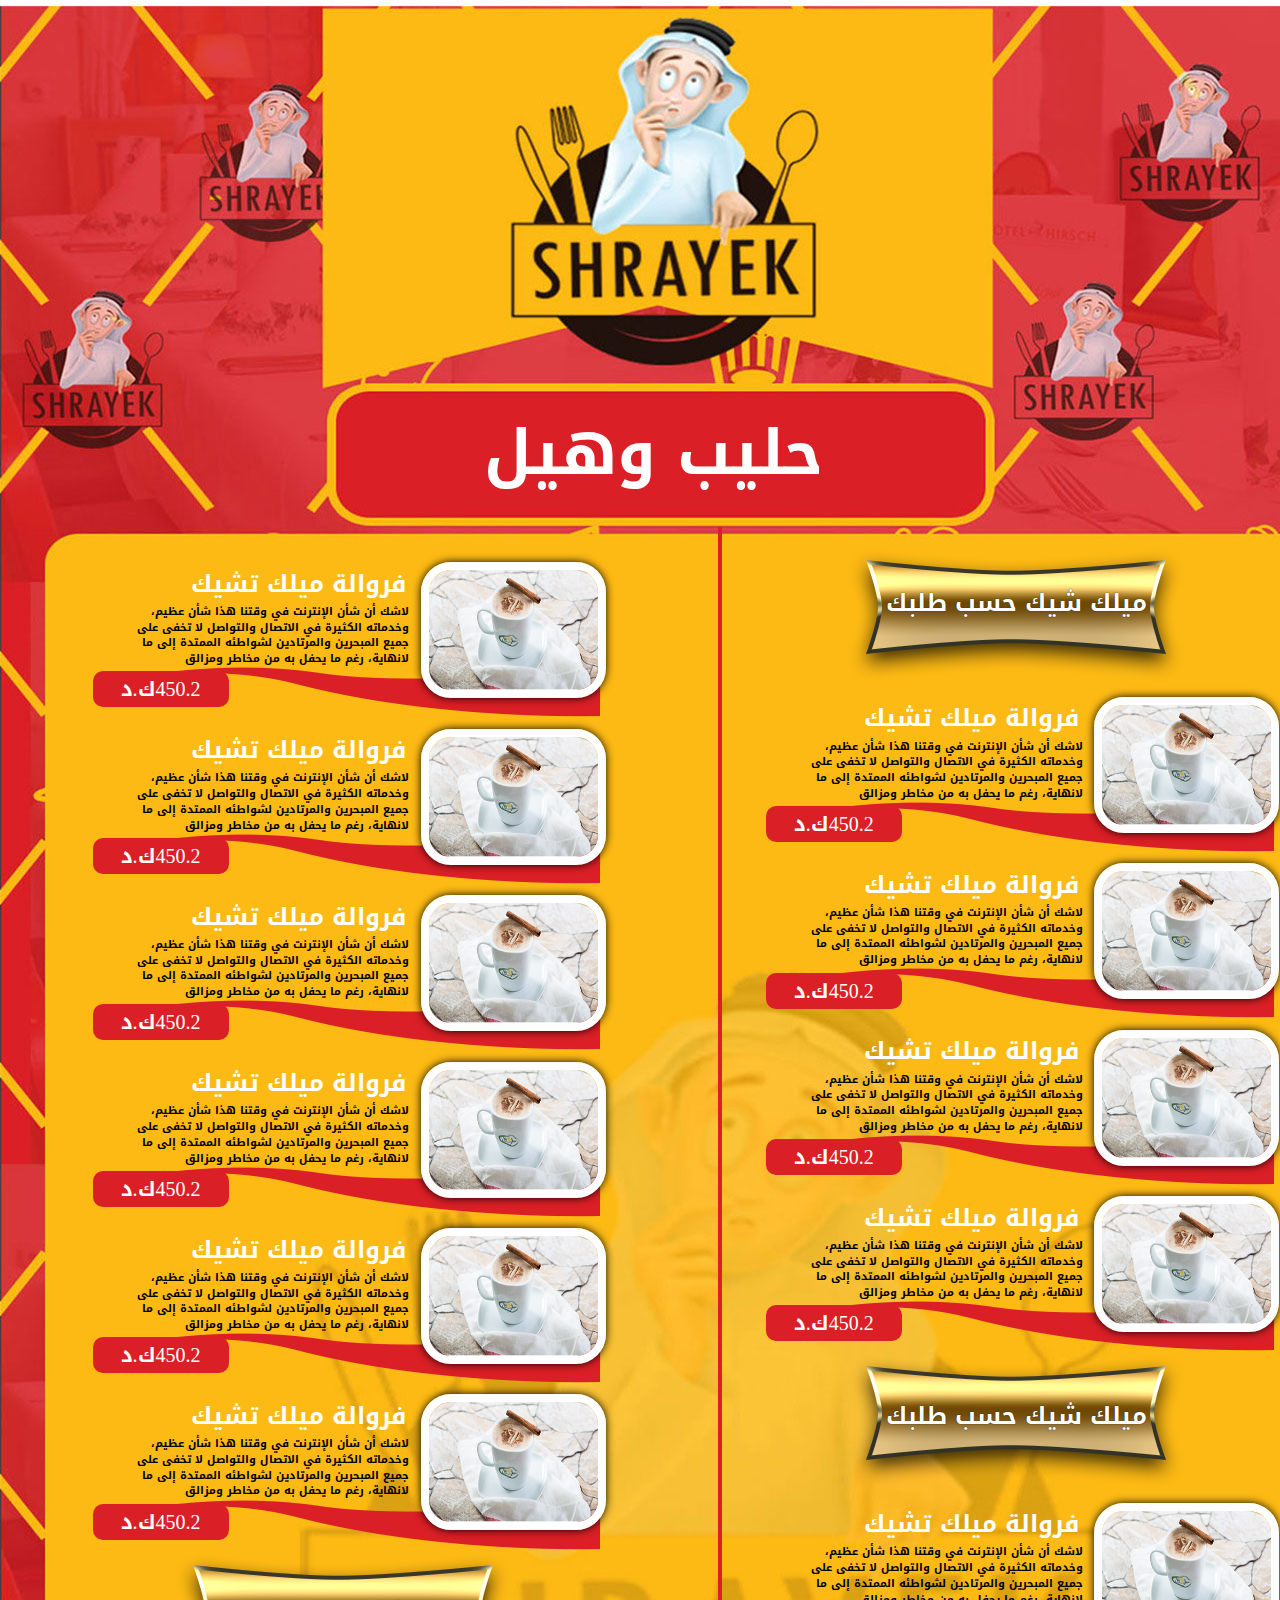
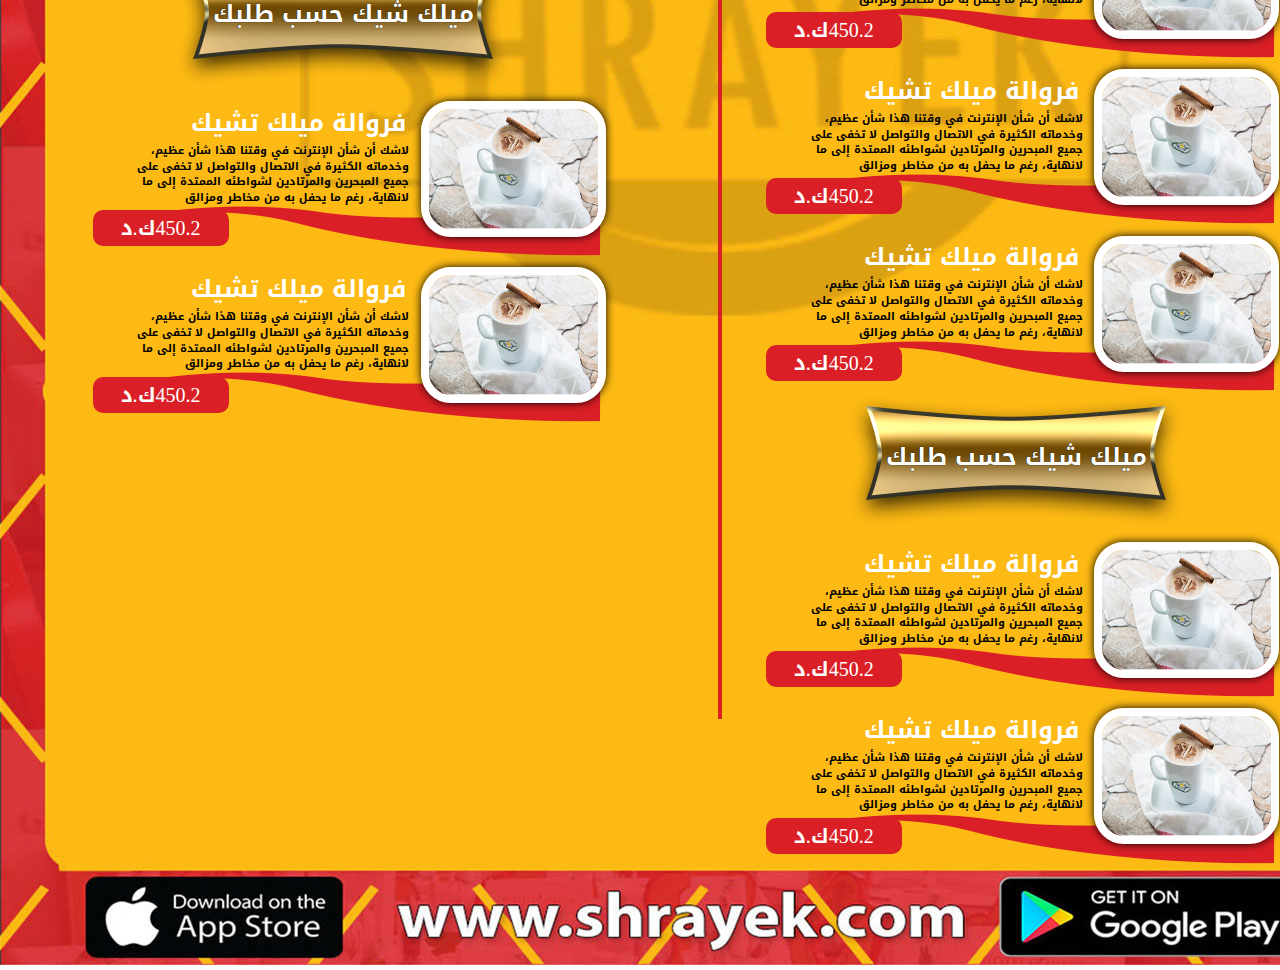
<file: index.html>
<!DOCTYPE html>
<html>
<head>
	<title>shrayek</title>
  <meta charset="utf-8">
  <meta http-equiv="X-UA-Compatible" content="IE=edge">
    <meta name="viewport" content="width=device-width, initial-scale=1">
    <!-- fontawesome css file -->
    <link href="content/assets/font-awesome-4.6.3/css/font-awesome.min.css" rel="stylesheet">
    <!-- bootstrap css files -->
    <link href="content/assets/bootstrap-3.3.7-dist/css/bootstrap.min.css" rel="stylesheet">
    <link href="content/assets/bootstrap-3.3.7-dist/css/bootstrap-rtl.min.css" rel="stylesheet">
    <!-- custom perla css file -->
    <link rel="stylesheet" type="text/css" href="content/css/syle.css">
</head>
<body>
<hr style="    border-top: 4px #da1f26 solid;
    width: 140%;
    position: absolute;
    margin-top: 111%;
    transform: rotate(90deg);
    right: -20%;">
<div class="container container-main">
  <div class="row" style="height:2570px;padding-right: 82px;padding-top: 60px;">
    <div class="col-xs-12">
      <h3 class="title" style="position: absolute;margin-top: 31.5%;margin-right: 38.5%;color: #fff;font-size: 62px;font-weight: bold;">حليب وهيل</h3>
    </div>
    <div class="col-xs-12">
      <div class="row" style="margin-top:44%;">
        <div class="col-xs-6" style="    margin-right: -56px;">
        <img src="content/images/1.png" class="img-responsive" style="margin-top: -1%;
    z-index: 999;
    margin-right: 24%;">
            <h3 style="position: absolute;color: #fff;    top: 1%;
    right: 30.5%; width: 50%;text-align: center;text-shadow: 0 0 1px #000;">ميلك شيك حسب طلبك</h3>
          <div class="row">
            <div class="col-xs-12">
              <img src="content/images/2.png" class="img-responsive" style="border-radius: 30px;width: 185px;height: 136px;border: 8px #fff solid;box-shadow: 0 0 8px #000;margin-right: 7%;margin-top: 2%;z-index: 9999;position: absolute;">
              <img src="content/images/4.png" class="img-responsive" style="margin-top: 18%;margin-right: 8%;">
              <h3 style="    color: #fff;position: absolute;top: 0%;margin-right: 42%;">فروالة ميلك تشيك </h3>
              <p style="color: #000;position: absolute;top: 32%;right: 44%;font-size: 11px;    width: 50%;">لاشك أن شأن الإنترنت في وقتنا هذا شأن عظيم، وخدماته الكثيرة في الاتصال والتواصل لا تخفى على جميع المبحرين والمرتادين لشواطئه الممتدة إلى ما لانهاية، رغم ما يحفل به من مخاطر ومزالق</p>
              <p style="color: #fff;background: #da1f26;/* padding: 5px; */margin-right: 73%;width: 136px;border-radius: 10px; font-size: 20px;margin-top: -8%;position: absolute;text-align: center;height: 36px;line-height: 36px;">
                450.2ك.د
              </p>
            </div>
          </div>
          <div class="row">
            <div class="col-xs-12">
              <img src="content/images/2.png" class="img-responsive" style="border-radius: 30px;width: 185px;height: 136px;border: 8px #fff solid;box-shadow: 0 0 8px #000;margin-right: 7%;margin-top: 2%;z-index: 9999;position: absolute;">
              <img src="content/images/4.png" class="img-responsive" style="margin-top: 18%;margin-right: 8%;">
              <h3 style="    color: #fff;position: absolute;top: 0%;margin-right: 42%;">فروالة ميلك تشيك </h3>
              <p style="color: #000;position: absolute;top: 32%;right: 44%;font-size: 11px;    width: 50%;">لاشك أن شأن الإنترنت في وقتنا هذا شأن عظيم، وخدماته الكثيرة في الاتصال والتواصل لا تخفى على جميع المبحرين والمرتادين لشواطئه الممتدة إلى ما لانهاية، رغم ما يحفل به من مخاطر ومزالق</p>
              <p style="color: #fff;background: #da1f26;/* padding: 5px; */margin-right: 73%;width: 136px;border-radius: 10px; font-size: 20px;margin-top: -8%;position: absolute;text-align: center;height: 36px;line-height: 36px;">
                450.2ك.د
              </p>
            </div>
          </div>
          <div class="row">
            <div class="col-xs-12">
              <img src="content/images/2.png" class="img-responsive" style="border-radius: 30px;width: 185px;height: 136px;border: 8px #fff solid;box-shadow: 0 0 8px #000;margin-right: 7%;margin-top: 2%;z-index: 9999;position: absolute;">
              <img src="content/images/4.png" class="img-responsive" style="margin-top: 18%;margin-right: 8%;">
              <h3 style="    color: #fff;position: absolute;top: 0%;margin-right: 42%;">فروالة ميلك تشيك </h3>
              <p style="color: #000;position: absolute;top: 32%;right: 44%;font-size: 11px;    width: 50%;">لاشك أن شأن الإنترنت في وقتنا هذا شأن عظيم، وخدماته الكثيرة في الاتصال والتواصل لا تخفى على جميع المبحرين والمرتادين لشواطئه الممتدة إلى ما لانهاية، رغم ما يحفل به من مخاطر ومزالق</p>
              <p style="color: #fff;background: #da1f26;/* padding: 5px; */margin-right: 73%;width: 136px;border-radius: 10px; font-size: 20px;margin-top: -8%;position: absolute;text-align: center;height: 36px;line-height: 36px;">
                450.2ك.د
              </p>
            </div>
          </div>
          <div class="row">
            <div class="col-xs-12">
              <img src="content/images/2.png" class="img-responsive" style="border-radius: 30px;width: 185px;height: 136px;border: 8px #fff solid;box-shadow: 0 0 8px #000;margin-right: 7%;margin-top: 2%;z-index: 9999;position: absolute;">
              <img src="content/images/4.png" class="img-responsive" style="margin-top: 18%;margin-right: 8%;">
              <h3 style="    color: #fff;position: absolute;top: 0%;margin-right: 42%;">فروالة ميلك تشيك </h3>
              <p style="color: #000;position: absolute;top: 32%;right: 44%;font-size: 11px;    width: 50%;">لاشك أن شأن الإنترنت في وقتنا هذا شأن عظيم، وخدماته الكثيرة في الاتصال والتواصل لا تخفى على جميع المبحرين والمرتادين لشواطئه الممتدة إلى ما لانهاية، رغم ما يحفل به من مخاطر ومزالق</p>
              <p style="color: #fff;background: #da1f26;/* padding: 5px; */margin-right: 73%;width: 136px;border-radius: 10px; font-size: 20px;margin-top: -8%;position: absolute;text-align: center;height: 36px;line-height: 36px;">
                450.2ك.د
              </p>
            </div>
          </div>
          <img src="content/images/1.png" class="img-responsive" style="margin-top: -1%;
    z-index: 999;
    margin-right: 24%;">
            <h3 style="position: absolute;color: #fff;    top: 43.5%;
    right: 30.5%; width: 50%;text-align: center;text-shadow: 0 0 1px #000;">ميلك شيك حسب طلبك</h3>
          <div class="row">
            <div class="col-xs-12">
              <img src="content/images/2.png" class="img-responsive" style="border-radius: 30px;width: 185px;height: 136px;border: 8px #fff solid;box-shadow: 0 0 8px #000;margin-right: 7%;margin-top: 2%;z-index: 9999;position: absolute;">
              <img src="content/images/4.png" class="img-responsive" style="margin-top: 18%;margin-right: 8%;">
              <h3 style="    color: #fff;position: absolute;top: 0%;margin-right: 42%;">فروالة ميلك تشيك </h3>
              <p style="color: #000;position: absolute;top: 32%;right: 44%;font-size: 11px;    width: 50%;">لاشك أن شأن الإنترنت في وقتنا هذا شأن عظيم، وخدماته الكثيرة في الاتصال والتواصل لا تخفى على جميع المبحرين والمرتادين لشواطئه الممتدة إلى ما لانهاية، رغم ما يحفل به من مخاطر ومزالق</p>
              <p style="color: #fff;background: #da1f26;/* padding: 5px; */margin-right: 73%;width: 136px;border-radius: 10px; font-size: 20px;margin-top: -8%;position: absolute;text-align: center;height: 36px;line-height: 36px;">
                450.2ك.د
              </p>
            </div>
          </div>
          <div class="row">
            <div class="col-xs-12">
              <img src="content/images/2.png" class="img-responsive" style="border-radius: 30px;width: 185px;height: 136px;border: 8px #fff solid;box-shadow: 0 0 8px #000;margin-right: 7%;margin-top: 2%;z-index: 9999;position: absolute;">
              <img src="content/images/4.png" class="img-responsive" style="margin-top: 18%;margin-right: 8%;">
              <h3 style="    color: #fff;position: absolute;top: 0%;margin-right: 42%;">فروالة ميلك تشيك </h3>
              <p style="color: #000;position: absolute;top: 32%;right: 44%;font-size: 11px;    width: 50%;">لاشك أن شأن الإنترنت في وقتنا هذا شأن عظيم، وخدماته الكثيرة في الاتصال والتواصل لا تخفى على جميع المبحرين والمرتادين لشواطئه الممتدة إلى ما لانهاية، رغم ما يحفل به من مخاطر ومزالق</p>
              <p style="color: #fff;background: #da1f26;/* padding: 5px; */margin-right: 73%;width: 136px;border-radius: 10px; font-size: 20px;margin-top: -8%;position: absolute;text-align: center;height: 36px;line-height: 36px;">
                450.2ك.د
              </p>
            </div>
          </div>
          <div class="row">
            <div class="col-xs-12">
              <img src="content/images/2.png" class="img-responsive" style="border-radius: 30px;width: 185px;height: 136px;border: 8px #fff solid;box-shadow: 0 0 8px #000;margin-right: 7%;margin-top: 2%;z-index: 9999;position: absolute;">
              <img src="content/images/4.png" class="img-responsive" style="margin-top: 18%;margin-right: 8%;">
              <h3 style="    color: #fff;position: absolute;top: 0%;margin-right: 42%;">فروالة ميلك تشيك </h3>
              <p style="color: #000;position: absolute;top: 32%;right: 44%;font-size: 11px;    width: 50%;">لاشك أن شأن الإنترنت في وقتنا هذا شأن عظيم، وخدماته الكثيرة في الاتصال والتواصل لا تخفى على جميع المبحرين والمرتادين لشواطئه الممتدة إلى ما لانهاية، رغم ما يحفل به من مخاطر ومزالق</p>
              <p style="color: #fff;background: #da1f26;/* padding: 5px; */margin-right: 73%;width: 136px;border-radius: 10px; font-size: 20px;margin-top: -8%;position: absolute;text-align: center;height: 36px;line-height: 36px;">
                450.2ك.د
              </p>
            </div>
          </div>
          <img src="content/images/1.png" class="img-responsive" style="margin-top: -1%;
    z-index: 999;
    margin-right: 24%;">
            <h3 style="position: absolute;color: #fff;top: 77%;
    right: 30.5%; width: 50%;text-align: center;text-shadow: 0 0 1px #000;">ميلك شيك حسب طلبك</h3>
          <div class="row">
            <div class="col-xs-12">
              <img src="content/images/2.png" class="img-responsive" style="border-radius: 30px;width: 185px;height: 136px;border: 8px #fff solid;box-shadow: 0 0 8px #000;margin-right: 7%;margin-top: 2%;z-index: 9999;position: absolute;">
              <img src="content/images/4.png" class="img-responsive" style="margin-top: 18%;margin-right: 8%;">
              <h3 style="    color: #fff;position: absolute;top: 0%;margin-right: 42%;">فروالة ميلك تشيك </h3>
              <p style="color: #000;position: absolute;top: 32%;right: 44%;font-size: 11px;    width: 50%;">لاشك أن شأن الإنترنت في وقتنا هذا شأن عظيم، وخدماته الكثيرة في الاتصال والتواصل لا تخفى على جميع المبحرين والمرتادين لشواطئه الممتدة إلى ما لانهاية، رغم ما يحفل به من مخاطر ومزالق</p>
              <p style="color: #fff;background: #da1f26;/* padding: 5px; */margin-right: 73%;width: 136px;border-radius: 10px; font-size: 20px;margin-top: -8%;position: absolute;text-align: center;height: 36px;line-height: 36px;">
                450.2ك.د
              </p>
            </div>
          </div>
          <div class="row">
            <div class="col-xs-12">
              <img src="content/images/2.png" class="img-responsive" style="border-radius: 30px;width: 185px;height: 136px;border: 8px #fff solid;box-shadow: 0 0 8px #000;margin-right: 7%;margin-top: 2%;z-index: 9999;position: absolute;">
              <img src="content/images/4.png" class="img-responsive" style="margin-top: 18%;margin-right: 8%;">
              <h3 style="    color: #fff;position: absolute;top: 0%;margin-right: 42%;">فروالة ميلك تشيك </h3>
              <p style="color: #000;position: absolute;top: 32%;right: 44%;font-size: 11px;    width: 50%;">لاشك أن شأن الإنترنت في وقتنا هذا شأن عظيم، وخدماته الكثيرة في الاتصال والتواصل لا تخفى على جميع المبحرين والمرتادين لشواطئه الممتدة إلى ما لانهاية، رغم ما يحفل به من مخاطر ومزالق</p>
              <p style="color: #fff;background: #da1f26;/* padding: 5px; */margin-right: 73%;width: 136px;border-radius: 10px; font-size: 20px;margin-top: -8%;position: absolute;text-align: center;height: 36px;line-height: 36px;">
                450.2ك.د
              </p>
            </div>
          </div>
        </div>
        <div class="col-xs-6" style="margin-right: 54%;position: absolute;">
          <div class="row">
            <div class="col-xs-12">
              <img src="content/images/2.png" class="img-responsive" style="border-radius: 30px;width: 185px;height: 136px;border: 8px #fff solid;box-shadow: 0 0 8px #000;margin-right: 7%;margin-top: 2%;z-index: 9999;position: absolute;">
              <img src="content/images/4.png" class="img-responsive" style="margin-top: 18%;margin-right: 8%;">
              <h3 style="    color: #fff;position: absolute;top: 0%;margin-right: 42%;">فروالة ميلك تشيك </h3>
              <p style="color: #000;position: absolute;top: 32%;right: 44%;font-size: 11px;    width: 50%;">لاشك أن شأن الإنترنت في وقتنا هذا شأن عظيم، وخدماته الكثيرة في الاتصال والتواصل لا تخفى على جميع المبحرين والمرتادين لشواطئه الممتدة إلى ما لانهاية، رغم ما يحفل به من مخاطر ومزالق</p>
              <p style="color: #fff;background: #da1f26;/* padding: 5px; */margin-right: 73%;width: 136px;border-radius: 10px; font-size: 20px;margin-top: -8%;position: absolute;text-align: center;height: 36px;line-height: 36px;">
                450.2ك.د
              </p>
            </div>
          </div>
          <div class="row">
            <div class="col-xs-12">
              <img src="content/images/2.png" class="img-responsive" style="border-radius: 30px;width: 185px;height: 136px;border: 8px #fff solid;box-shadow: 0 0 8px #000;margin-right: 7%;margin-top: 2%;z-index: 9999;position: absolute;">
              <img src="content/images/4.png" class="img-responsive" style="margin-top: 18%;margin-right: 8%;">
              <h3 style="    color: #fff;position: absolute;top: 0%;margin-right: 42%;">فروالة ميلك تشيك </h3>
              <p style="color: #000;position: absolute;top: 32%;right: 44%;font-size: 11px;    width: 50%;">لاشك أن شأن الإنترنت في وقتنا هذا شأن عظيم، وخدماته الكثيرة في الاتصال والتواصل لا تخفى على جميع المبحرين والمرتادين لشواطئه الممتدة إلى ما لانهاية، رغم ما يحفل به من مخاطر ومزالق</p>
              <p style="color: #fff;background: #da1f26;/* padding: 5px; */margin-right: 73%;width: 136px;border-radius: 10px; font-size: 20px;margin-top: -8%;position: absolute;text-align: center;height: 36px;line-height: 36px;">
                450.2ك.د
              </p>
            </div>
          </div>
          <div class="row">
            <div class="col-xs-12">
              <img src="content/images/2.png" class="img-responsive" style="border-radius: 30px;width: 185px;height: 136px;border: 8px #fff solid;box-shadow: 0 0 8px #000;margin-right: 7%;margin-top: 2%;z-index: 9999;position: absolute;">
              <img src="content/images/4.png" class="img-responsive" style="margin-top: 18%;margin-right: 8%;">
              <h3 style="    color: #fff;position: absolute;top: 0%;margin-right: 42%;">فروالة ميلك تشيك </h3>
              <p style="color: #000;position: absolute;top: 32%;right: 44%;font-size: 11px;    width: 50%;">لاشك أن شأن الإنترنت في وقتنا هذا شأن عظيم، وخدماته الكثيرة في الاتصال والتواصل لا تخفى على جميع المبحرين والمرتادين لشواطئه الممتدة إلى ما لانهاية، رغم ما يحفل به من مخاطر ومزالق</p>
              <p style="color: #fff;background: #da1f26;/* padding: 5px; */margin-right: 73%;width: 136px;border-radius: 10px; font-size: 20px;margin-top: -8%;position: absolute;text-align: center;height: 36px;line-height: 36px;">
                450.2ك.د
              </p>
            </div>
          </div>
          <div class="row">
            <div class="col-xs-12">
              <img src="content/images/2.png" class="img-responsive" style="border-radius: 30px;width: 185px;height: 136px;border: 8px #fff solid;box-shadow: 0 0 8px #000;margin-right: 7%;margin-top: 2%;z-index: 9999;position: absolute;">
              <img src="content/images/4.png" class="img-responsive" style="margin-top: 18%;margin-right: 8%;">
              <h3 style="    color: #fff;position: absolute;top: 0%;margin-right: 42%;">فروالة ميلك تشيك </h3>
              <p style="color: #000;position: absolute;top: 32%;right: 44%;font-size: 11px;    width: 50%;">لاشك أن شأن الإنترنت في وقتنا هذا شأن عظيم، وخدماته الكثيرة في الاتصال والتواصل لا تخفى على جميع المبحرين والمرتادين لشواطئه الممتدة إلى ما لانهاية، رغم ما يحفل به من مخاطر ومزالق</p>
              <p style="color: #fff;background: #da1f26;/* padding: 5px; */margin-right: 73%;width: 136px;border-radius: 10px; font-size: 20px;margin-top: -8%;position: absolute;text-align: center;height: 36px;line-height: 36px;">
                450.2ك.د
              </p>
            </div>
          </div>
          <div class="row">
            <div class="col-xs-12">
              <img src="content/images/2.png" class="img-responsive" style="border-radius: 30px;width: 185px;height: 136px;border: 8px #fff solid;box-shadow: 0 0 8px #000;margin-right: 7%;margin-top: 2%;z-index: 9999;position: absolute;">
              <img src="content/images/4.png" class="img-responsive" style="margin-top: 18%;margin-right: 8%;">
              <h3 style="    color: #fff;position: absolute;top: 0%;margin-right: 42%;">فروالة ميلك تشيك </h3>
              <p style="color: #000;position: absolute;top: 32%;right: 44%;font-size: 11px;    width: 50%;">لاشك أن شأن الإنترنت في وقتنا هذا شأن عظيم، وخدماته الكثيرة في الاتصال والتواصل لا تخفى على جميع المبحرين والمرتادين لشواطئه الممتدة إلى ما لانهاية، رغم ما يحفل به من مخاطر ومزالق</p>
              <p style="color: #fff;background: #da1f26;/* padding: 5px; */margin-right: 73%;width: 136px;border-radius: 10px; font-size: 20px;margin-top: -8%;position: absolute;text-align: center;height: 36px;line-height: 36px;">
                450.2ك.د
              </p>
            </div>
          </div>
          <div class="row">
            <div class="col-xs-12">
              <img src="content/images/2.png" class="img-responsive" style="border-radius: 30px;width: 185px;height: 136px;border: 8px #fff solid;box-shadow: 0 0 8px #000;margin-right: 7%;margin-top: 2%;z-index: 9999;position: absolute;">
              <img src="content/images/4.png" class="img-responsive" style="margin-top: 18%;margin-right: 8%;">
              <h3 style="    color: #fff;position: absolute;top: 0%;margin-right: 42%;">فروالة ميلك تشيك </h3>
              <p style="color: #000;position: absolute;top: 32%;right: 44%;font-size: 11px;    width: 50%;">لاشك أن شأن الإنترنت في وقتنا هذا شأن عظيم، وخدماته الكثيرة في الاتصال والتواصل لا تخفى على جميع المبحرين والمرتادين لشواطئه الممتدة إلى ما لانهاية، رغم ما يحفل به من مخاطر ومزالق</p>
              <p style="color: #fff;background: #da1f26;/* padding: 5px; */margin-right: 73%;width: 136px;border-radius: 10px; font-size: 20px;margin-top: -8%;position: absolute;text-align: center;height: 36px;line-height: 36px;">
                450.2ك.د
              </p>
            </div>
          </div>
          <img src="content/images/1.png" class="img-responsive" style="margin-top: -1%;
    z-index: 999;
    margin-right: 24%;">
            <h3 style="position: absolute;color: #fff;    top: 70%;
    right: 30.5%; width: 50%;text-align: center;text-shadow: 0 0 1px #000;">ميلك شيك حسب طلبك</h3>
          <div class="row">
            <div class="col-xs-12">
              <img src="content/images/2.png" class="img-responsive" style="border-radius: 30px;width: 185px;height: 136px;border: 8px #fff solid;box-shadow: 0 0 8px #000;margin-right: 7%;margin-top: 2%;z-index: 9999;position: absolute;">
              <img src="content/images/4.png" class="img-responsive" style="margin-top: 18%;margin-right: 8%;">
              <h3 style="    color: #fff;position: absolute;top: 0%;margin-right: 42%;">فروالة ميلك تشيك </h3>
              <p style="color: #000;position: absolute;top: 32%;right: 44%;font-size: 11px;    width: 50%;">لاشك أن شأن الإنترنت في وقتنا هذا شأن عظيم، وخدماته الكثيرة في الاتصال والتواصل لا تخفى على جميع المبحرين والمرتادين لشواطئه الممتدة إلى ما لانهاية، رغم ما يحفل به من مخاطر ومزالق</p>
              <p style="color: #fff;background: #da1f26;/* padding: 5px; */margin-right: 73%;width: 136px;border-radius: 10px; font-size: 20px;margin-top: -8%;position: absolute;text-align: center;height: 36px;line-height: 36px;">
                450.2ك.د
              </p>
            </div>
          </div>
          <div class="row">
            <div class="col-xs-12">
              <img src="content/images/2.png" class="img-responsive" style="border-radius: 30px;width: 185px;height: 136px;border: 8px #fff solid;box-shadow: 0 0 8px #000;margin-right: 7%;margin-top: 2%;z-index: 9999;position: absolute;">
              <img src="content/images/4.png" class="img-responsive" style="margin-top: 18%;margin-right: 8%;">
              <h3 style="    color: #fff;position: absolute;top: 0%;margin-right: 42%;">فروالة ميلك تشيك </h3>
              <p style="color: #000;position: absolute;top: 32%;right: 44%;font-size: 11px;    width: 50%;">لاشك أن شأن الإنترنت في وقتنا هذا شأن عظيم، وخدماته الكثيرة في الاتصال والتواصل لا تخفى على جميع المبحرين والمرتادين لشواطئه الممتدة إلى ما لانهاية، رغم ما يحفل به من مخاطر ومزالق</p>
              <p style="color: #fff;background: #da1f26;/* padding: 5px; */margin-right: 73%;width: 136px;border-radius: 10px; font-size: 20px;margin-top: -8%;position: absolute;text-align: center;height: 36px;line-height: 36px;">
                450.2ك.د
              </p>
            </div>
          </div>
        </div>
      </div>
    </div>
  </div>
</div>

  

   <!--here js libraries -->
   <script src="content/js/jquery-2.2.4.min.js"></script>
   <!-- bootstrap js file -->
   <script src="content/assets/bootstrap-3.3.7-dist/js/bootstrap.min.js"></script>

   <script src="content/assets/bootstrap-3.3.7-dist/js/ie10-viewport-bug-workaround.js"></script>
   <!-- mobile menu js files-->
   <script src="content/ResponsiveMultiLevelMenu/js/modernizr.custom.js"></script>
   <script src="content/ResponsiveMultiLevelMenu/js/jquery.dlmenu.js"></script>
   <!-- products slider js file -->


   <!-- images gallarey js file -->
   <script src="content/assets/lightcase-2.3.4/src/js/lightcase.js"></script>
</body>
</html>
</file>
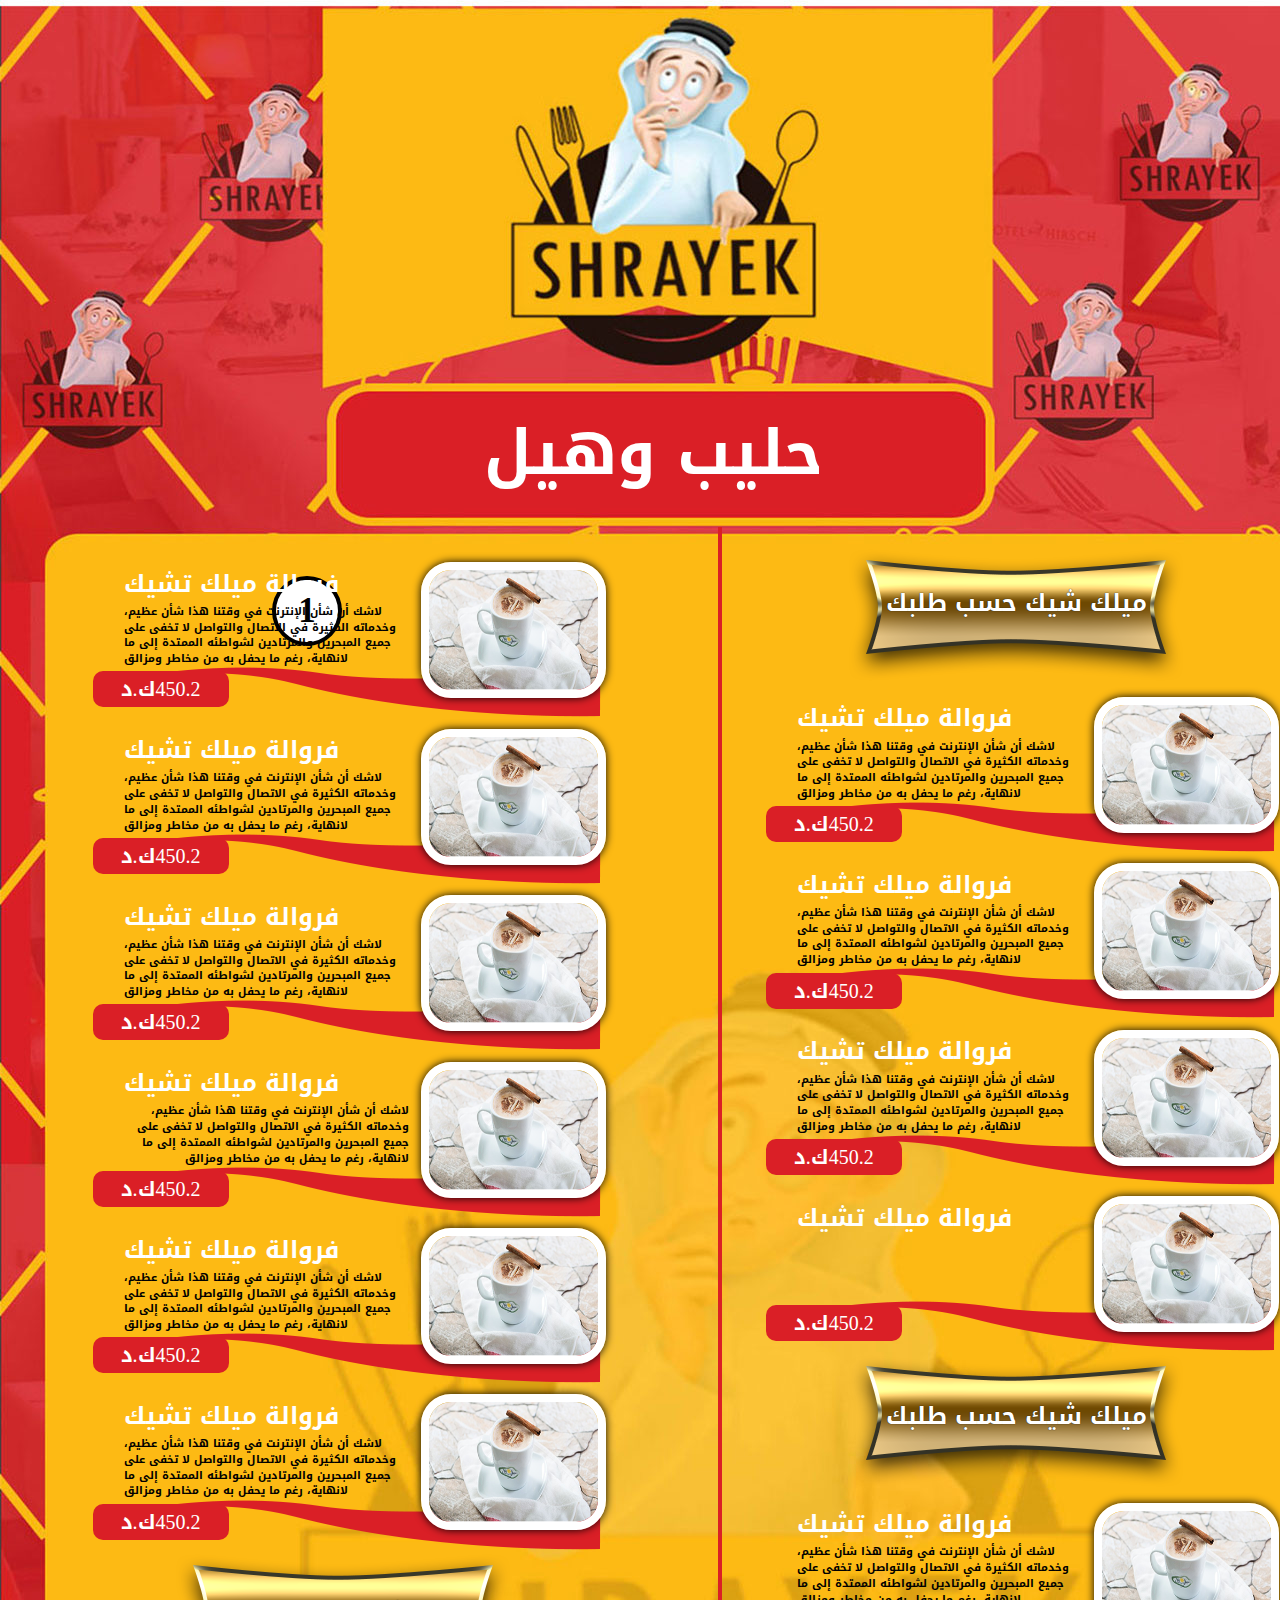
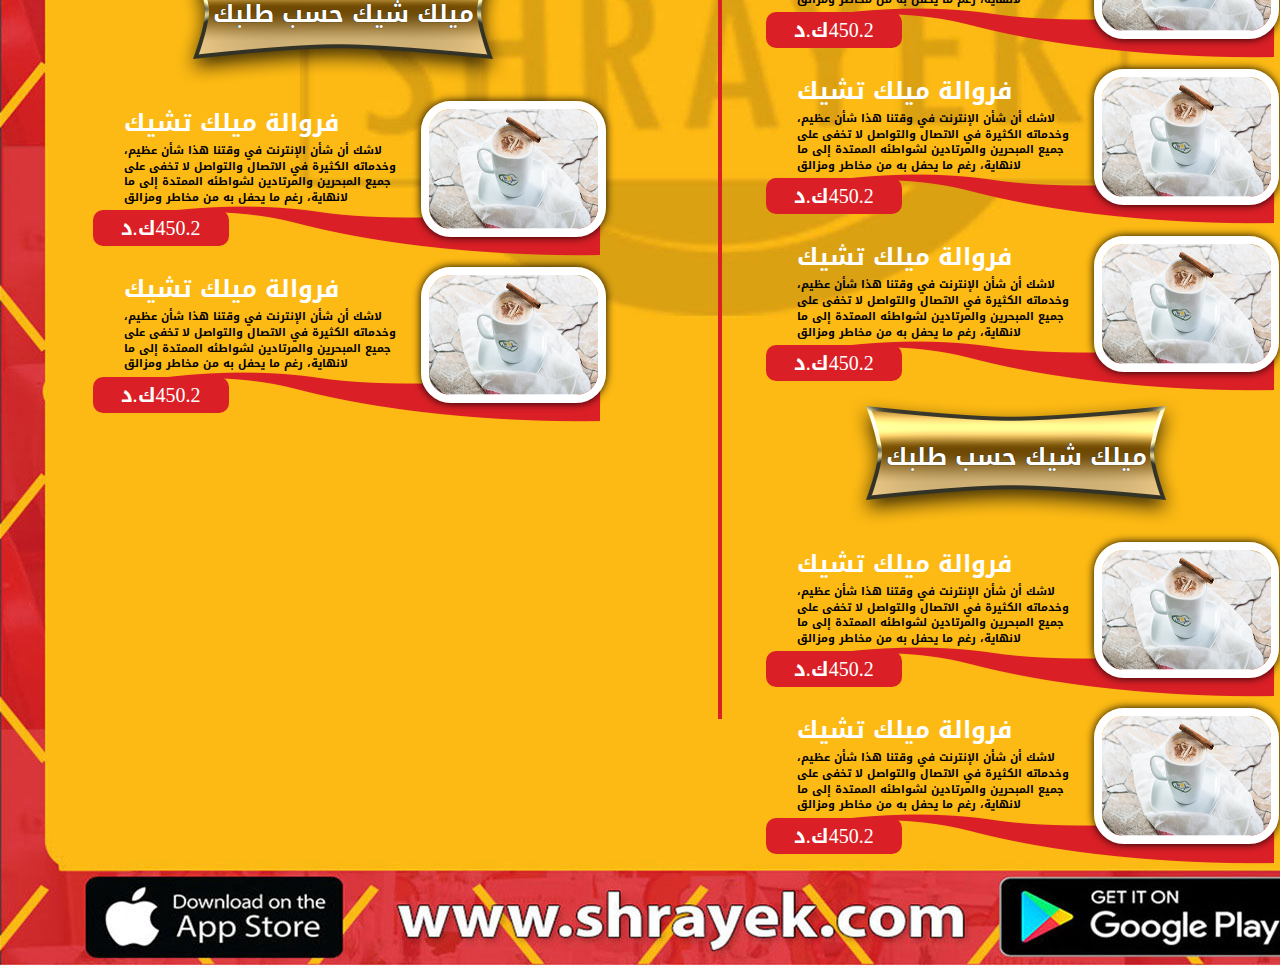
<file: index-en.html>
<!DOCTYPE html>
<html>
<head>
	<title>shrayek</title>
  <meta charset="utf-8">
  <meta http-equiv="X-UA-Compatible" content="IE=edge">
    <meta name="viewport" content="width=device-width, initial-scale=1">
    <!-- fontawesome css file -->
    <link href="content/assets/font-awesome-4.6.3/css/font-awesome.min.css" rel="stylesheet">
    <!-- bootstrap css files -->
    <link href="content/assets/bootstrap-3.3.7-dist/css/bootstrap.min.css" rel="stylesheet">
    <link href="content/assets/bootstrap-3.3.7-dist/css/bootstrap-rtl.min.css" rel="stylesheet">
    <!-- custom perla css file -->
    <link rel="stylesheet" type="text/css" href="content/css/syle.css">
</head>
<body>
<span class="number" style="height: 70px;
    line-height: 62px;width: 70px;text-align: center;border-radius: 50px;/* box-shadow: 0 0 16px #000; */background: #fff;color: #000;position: absolute;top: 64%;left: 15%;font-size: 35px;font-weight: bold;border: 4px #000 solid;">1</span>
<hr style="    border-top: 4px #da1f26 solid;
    width: 140%;
    position: absolute;
    margin-top: 111%;
    transform: rotate(90deg);
    right: -20%;">
<div class="container container-main">
  <div class="row" style="height:2570px;padding-right: 82px;padding-top: 60px;">
    <div class="col-xs-12">
      <h3 class="title" style="position: absolute;margin-top: 31.5%;margin-right: 38.5%;color: #fff;font-size: 62px;font-weight: bold;">حليب وهيل</h3>
    </div>
    <div class="col-xs-12">
      <div class="row" style="margin-top:44%;">
        <div class="col-xs-6" style="    margin-right: -56px;">
        <img src="content/images/1.png" class="img-responsive" style="margin-top: -1%;
    z-index: 999;
    margin-right: 24%;">
            <h3 style="position: absolute;color: #fff;    top: 1%;
    right: 30.5%; width: 50%;text-align: center;text-shadow: 0 0 1px #000;">ميلك شيك حسب طلبك</h3>
          <div class="row">
            <div class="col-xs-12">
              <img src="content/images/2.png" class="img-responsive" style="border-radius: 30px;width: 185px;height: 136px;border: 8px #fff solid;box-shadow: 0 0 8px #000;margin-right: 7%;margin-top: 2%;z-index: 9999;position: absolute;">
              <img src="content/images/4.png" class="img-responsive" style="margin-top: 18%;margin-right: 8%;">
              <h3 style="    color: #fff;position: absolute;top: 0%;left:6%;">فروالة ميلك تشيك </h3>
              <p style="color: #000;position: absolute;top: 32%;right: 44%;font-size: 11px;    width: 50%;    text-align: left;">لاشك أن شأن الإنترنت في وقتنا هذا شأن عظيم، وخدماته الكثيرة في الاتصال والتواصل لا تخفى على جميع المبحرين والمرتادين لشواطئه الممتدة إلى ما لانهاية، رغم ما يحفل به من مخاطر ومزالق</p>
              <p style="color: #fff;background: #da1f26;/* padding: 5px; */margin-right: 73%;width: 136px;border-radius: 10px; font-size: 20px;margin-top: -8%;position: absolute;text-align: center;height: 36px;line-height: 36px;">
                450.2ك.د
              </p>
            </div>
          </div>
          <div class="row">
            <div class="col-xs-12">
              <img src="content/images/2.png" class="img-responsive" style="border-radius: 30px;width: 185px;height: 136px;border: 8px #fff solid;box-shadow: 0 0 8px #000;margin-right: 7%;margin-top: 2%;z-index: 9999;position: absolute;">
              <img src="content/images/4.png" class="img-responsive" style="margin-top: 18%;margin-right: 8%;">
              <h3 style="    color: #fff;position: absolute;top: 0%;left:6%;">فروالة ميلك تشيك </h3>
              <p style="color: #000;position: absolute;top: 32%;right: 44%;font-size: 11px;    width: 50%;    text-align: left;   ">لاشك أن شأن الإنترنت في وقتنا هذا شأن عظيم، وخدماته الكثيرة في الاتصال والتواصل لا تخفى على جميع المبحرين والمرتادين لشواطئه الممتدة إلى ما لانهاية، رغم ما يحفل به من مخاطر ومزالق</p>
              <p style="color: #fff;background: #da1f26;/* padding: 5px; */margin-right: 73%;width: 136px;border-radius: 10px; font-size: 20px;margin-top: -8%;position: absolute;text-align: center;height: 36px;line-height: 36px;">
                450.2ك.د
              </p>
            </div>
          </div>
          <div class="row">
            <div class="col-xs-12">
              <img src="content/images/2.png" class="img-responsive" style="border-radius: 30px;width: 185px;height: 136px;border: 8px #fff solid;box-shadow: 0 0 8px #000;margin-right: 7%;margin-top: 2%;z-index: 9999;position: absolute;">
              <img src="content/images/4.png" class="img-responsive" style="margin-top: 18%;margin-right: 8%;">
              <h3 style="    color: #fff;position: absolute;top: 0%;left:6%;">فروالة ميلك تشيك </h3>
              <p style="color: #000;position: absolute;top: 32%;right: 44%;font-size: 11px;    width: 50%;text-align: left;">لاشك أن شأن الإنترنت في وقتنا هذا شأن عظيم، وخدماته الكثيرة في الاتصال والتواصل لا تخفى على جميع المبحرين والمرتادين لشواطئه الممتدة إلى ما لانهاية، رغم ما يحفل به من مخاطر ومزالق</p>
              <p style="color: #fff;background: #da1f26;/* padding: 5px; */margin-right: 73%;width: 136px;border-radius: 10px; font-size: 20px;margin-top: -8%;position: absolute;text-align: center;height: 36px;line-height: 36px;">
                450.2ك.د
              </p>
            </div>
          </div>
          <div class="row">
            <div class="col-xs-12">
              <img src="content/images/2.png" class="img-responsive" style="border-radius: 30px;width: 185px;height: 136px;border: 8px #fff solid;box-shadow: 0 0 8px #000;margin-right: 7%;margin-top: 2%;z-index: 9999;position: absolute;">
              <img src="content/images/4.png" class="img-responsive" style="margin-top: 18%;margin-right: 8%;">
              <h3 style="    color: #fff;position: absolute;top: 0%;left:6%;">فروالة ميلك تشيك </h3>
              <p style="color: #fff;background: #da1f26;/* padding: 5px; */margin-right: 73%;width: 136px;border-radius: 10px; font-size: 20px;margin-top: -8%;position: absolute;text-align: center;height: 36px;line-height: 36px;">
                450.2ك.د
              </p>
            </div>
          </div>
          <img src="content/images/1.png" class="img-responsive" style="margin-top: -1%;
    z-index: 999;
    margin-right: 24%;">
            <h3 style="position: absolute;color: #fff;    top: 43.5%;
    right: 30.5%; width: 50%;text-align: center;text-shadow: 0 0 1px #000;">ميلك شيك حسب طلبك</h3>
          <div class="row">
            <div class="col-xs-12">
              <img src="content/images/2.png" class="img-responsive" style="border-radius: 30px;width: 185px;height: 136px;border: 8px #fff solid;box-shadow: 0 0 8px #000;margin-right: 7%;margin-top: 2%;z-index: 9999;position: absolute;">
              <img src="content/images/4.png" class="img-responsive" style="margin-top: 18%;margin-right: 8%;">
              <h3 style="    color: #fff;position: absolute;top: 0%;left:6%;">فروالة ميلك تشيك </h3>
              <p style="color: #000;position: absolute;top: 32%;right: 44%;font-size: 11px;    width: 50%;text-align: left;">لاشك أن شأن الإنترنت في وقتنا هذا شأن عظيم، وخدماته الكثيرة في الاتصال والتواصل لا تخفى على جميع المبحرين والمرتادين لشواطئه الممتدة إلى ما لانهاية، رغم ما يحفل به من مخاطر ومزالق</p>
              <p style="color: #fff;background: #da1f26;/* padding: 5px; */margin-right: 73%;width: 136px;border-radius: 10px; font-size: 20px;margin-top: -8%;position: absolute;text-align: center;height: 36px;line-height: 36px;">
                450.2ك.د
              </p>
            </div>
          </div>
          <div class="row">
            <div class="col-xs-12">
              <img src="content/images/2.png" class="img-responsive" style="border-radius: 30px;width: 185px;height: 136px;border: 8px #fff solid;box-shadow: 0 0 8px #000;margin-right: 7%;margin-top: 2%;z-index: 9999;position: absolute;">
              <img src="content/images/4.png" class="img-responsive" style="margin-top: 18%;margin-right: 8%;">
              <h3 style="    color: #fff;position: absolute;top: 0%;left:6%;">فروالة ميلك تشيك </h3>
              <p style="color: #000;position: absolute;top: 32%;right: 44%;font-size: 11px;    width: 50%;text-align: left;">لاشك أن شأن الإنترنت في وقتنا هذا شأن عظيم، وخدماته الكثيرة في الاتصال والتواصل لا تخفى على جميع المبحرين والمرتادين لشواطئه الممتدة إلى ما لانهاية، رغم ما يحفل به من مخاطر ومزالق</p>
              <p style="color: #fff;background: #da1f26;/* padding: 5px; */margin-right: 73%;width: 136px;border-radius: 10px; font-size: 20px;margin-top: -8%;position: absolute;text-align: center;height: 36px;line-height: 36px;">
                450.2ك.د
              </p>
            </div>
          </div>
          <div class="row">
            <div class="col-xs-12">
              <img src="content/images/2.png" class="img-responsive" style="border-radius: 30px;width: 185px;height: 136px;border: 8px #fff solid;box-shadow: 0 0 8px #000;margin-right: 7%;margin-top: 2%;z-index: 9999;position: absolute;">
              <img src="content/images/4.png" class="img-responsive" style="margin-top: 18%;margin-right: 8%;">
              <h3 style="    color: #fff;position: absolute;top: 0%;left:6%;">فروالة ميلك تشيك </h3>
              <p style="color: #000;position: absolute;top: 32%;right: 44%;font-size: 11px;    width: 50%;text-align: left;">لاشك أن شأن الإنترنت في وقتنا هذا شأن عظيم، وخدماته الكثيرة في الاتصال والتواصل لا تخفى على جميع المبحرين والمرتادين لشواطئه الممتدة إلى ما لانهاية، رغم ما يحفل به من مخاطر ومزالق</p>
              <p style="color: #fff;background: #da1f26;/* padding: 5px; */margin-right: 73%;width: 136px;border-radius: 10px; font-size: 20px;margin-top: -8%;position: absolute;text-align: center;height: 36px;line-height: 36px;">
                450.2ك.د
              </p>
            </div>
          </div>
          <img src="content/images/1.png" class="img-responsive" style="margin-top: -1%;
    z-index: 999;
    margin-right: 24%;">
            <h3 style="position: absolute;color: #fff;top: 77%;
    right: 30.5%; width: 50%;text-align: center;text-shadow: 0 0 1px #000;">ميلك شيك حسب طلبك</h3>
          <div class="row">
            <div class="col-xs-12">
              <img src="content/images/2.png" class="img-responsive" style="border-radius: 30px;width: 185px;height: 136px;border: 8px #fff solid;box-shadow: 0 0 8px #000;margin-right: 7%;margin-top: 2%;z-index: 9999;position: absolute;">
              <img src="content/images/4.png" class="img-responsive" style="margin-top: 18%;margin-right: 8%;">
              <h3 style="    color: #fff;position: absolute;top: 0%;left:6%;">فروالة ميلك تشيك </h3>
              <p style="color: #000;position: absolute;top: 32%;right: 44%;font-size: 11px;    width: 50%;text-align: left;">لاشك أن شأن الإنترنت في وقتنا هذا شأن عظيم، وخدماته الكثيرة في الاتصال والتواصل لا تخفى على جميع المبحرين والمرتادين لشواطئه الممتدة إلى ما لانهاية، رغم ما يحفل به من مخاطر ومزالق</p>
              <p style="color: #fff;background: #da1f26;/* padding: 5px; */margin-right: 73%;width: 136px;border-radius: 10px; font-size: 20px;margin-top: -8%;position: absolute;text-align: center;height: 36px;line-height: 36px;">
                450.2ك.د
              </p>
            </div>
          </div>
          <div class="row">
            <div class="col-xs-12">
              <img src="content/images/2.png" class="img-responsive" style="border-radius: 30px;width: 185px;height: 136px;border: 8px #fff solid;box-shadow: 0 0 8px #000;margin-right: 7%;margin-top: 2%;z-index: 9999;position: absolute;">
              <img src="content/images/4.png" class="img-responsive" style="margin-top: 18%;margin-right: 8%;">
              <h3 style="    color: #fff;position: absolute;top: 0%;left:6%;">فروالة ميلك تشيك </h3>
              <p style="color: #000;position: absolute;top: 32%;right: 44%;font-size: 11px;    width: 50%;text-align: left;">لاشك أن شأن الإنترنت في وقتنا هذا شأن عظيم، وخدماته الكثيرة في الاتصال والتواصل لا تخفى على جميع المبحرين والمرتادين لشواطئه الممتدة إلى ما لانهاية، رغم ما يحفل به من مخاطر ومزالق</p>
              <p style="color: #fff;background: #da1f26;/* padding: 5px; */margin-right: 73%;width: 136px;border-radius: 10px; font-size: 20px;margin-top: -8%;position: absolute;text-align: center;height: 36px;line-height: 36px;">
                450.2ك.د
              </p>
            </div>
          </div>
        </div>
        <div class="col-xs-6" style="margin-right: 54%;position: absolute;">
          <div class="row">
            <div class="col-xs-12">
              <img src="content/images/2.png" class="img-responsive" style="border-radius: 30px;width: 185px;height: 136px;border: 8px #fff solid;box-shadow: 0 0 8px #000;margin-right: 7%;margin-top: 2%;z-index: 9999;position: absolute;">
              <img src="content/images/4.png" class="img-responsive" style="margin-top: 18%;margin-right: 8%;">
              <h3 style="    color: #fff;position: absolute;top: 0%;left:6%;">فروالة ميلك تشيك </h3>
              <p style="color: #000;position: absolute;top: 32%;right: 44%;font-size: 11px;    width: 50%;text-align: left;">لاشك أن شأن الإنترنت في وقتنا هذا شأن عظيم، وخدماته الكثيرة في الاتصال والتواصل لا تخفى على جميع المبحرين والمرتادين لشواطئه الممتدة إلى ما لانهاية، رغم ما يحفل به من مخاطر ومزالق</p>
              <p style="color: #fff;background: #da1f26;/* padding: 5px; */margin-right: 73%;width: 136px;border-radius: 10px; font-size: 20px;margin-top: -8%;position: absolute;text-align: center;height: 36px;line-height: 36px;">
                450.2ك.د
              </p>
            </div>
          </div>
          <div class="row">
            <div class="col-xs-12">
              <img src="content/images/2.png" class="img-responsive" style="border-radius: 30px;width: 185px;height: 136px;border: 8px #fff solid;box-shadow: 0 0 8px #000;margin-right: 7%;margin-top: 2%;z-index: 9999;position: absolute;">
              <img src="content/images/4.png" class="img-responsive" style="margin-top: 18%;margin-right: 8%;">
              <h3 style="    color: #fff;position: absolute;top: 0%;left:6%;">فروالة ميلك تشيك </h3>
              <p style="color: #000;position: absolute;top: 32%;right: 44%;font-size: 11px;    width: 50%;text-align: left;">لاشك أن شأن الإنترنت في وقتنا هذا شأن عظيم، وخدماته الكثيرة في الاتصال والتواصل لا تخفى على جميع المبحرين والمرتادين لشواطئه الممتدة إلى ما لانهاية، رغم ما يحفل به من مخاطر ومزالق</p>
              <p style="color: #fff;background: #da1f26;/* padding: 5px; */margin-right: 73%;width: 136px;border-radius: 10px; font-size: 20px;margin-top: -8%;position: absolute;text-align: center;height: 36px;line-height: 36px;">
                450.2ك.د
              </p>
            </div>
          </div>
          <div class="row">
            <div class="col-xs-12">
              <img src="content/images/2.png" class="img-responsive" style="border-radius: 30px;width: 185px;height: 136px;border: 8px #fff solid;box-shadow: 0 0 8px #000;margin-right: 7%;margin-top: 2%;z-index: 9999;position: absolute;">
              <img src="content/images/4.png" class="img-responsive" style="margin-top: 18%;margin-right: 8%;">
              <h3 style="    color: #fff;position: absolute;top: 0%;left:6%;">فروالة ميلك تشيك </h3>
              <p style="color: #000;position: absolute;top: 32%;right: 44%;font-size: 11px;    width: 50%;text-align: left;">لاشك أن شأن الإنترنت في وقتنا هذا شأن عظيم، وخدماته الكثيرة في الاتصال والتواصل لا تخفى على جميع المبحرين والمرتادين لشواطئه الممتدة إلى ما لانهاية، رغم ما يحفل به من مخاطر ومزالق</p>
              <p style="color: #fff;background: #da1f26;/* padding: 5px; */margin-right: 73%;width: 136px;border-radius: 10px; font-size: 20px;margin-top: -8%;position: absolute;text-align: center;height: 36px;line-height: 36px;">
                450.2ك.د
              </p>
            </div>
          </div>
          <div class="row">
            <div class="col-xs-12">
              <img src="content/images/2.png" class="img-responsive" style="border-radius: 30px;width: 185px;height: 136px;border: 8px #fff solid;box-shadow: 0 0 8px #000;margin-right: 7%;margin-top: 2%;z-index: 9999;position: absolute;">
              <img src="content/images/4.png" class="img-responsive" style="margin-top: 18%;margin-right: 8%;">
              <h3 style="    color: #fff;position: absolute;top: 0%;left:6%;">فروالة ميلك تشيك </h3>
              <p style="color: #000;position: absolute;top: 32%;right: 44%;font-size: 11px;    width: 50%;">لاشك أن شأن الإنترنت في وقتنا هذا شأن عظيم، وخدماته الكثيرة في الاتصال والتواصل لا تخفى على جميع المبحرين والمرتادين لشواطئه الممتدة إلى ما لانهاية، رغم ما يحفل به من مخاطر ومزالق</p>
              <p style="color: #fff;background: #da1f26;/* padding: 5px; */margin-right: 73%;width: 136px;border-radius: 10px; font-size: 20px;margin-top: -8%;position: absolute;text-align: center;height: 36px;line-height: 36px;">
                450.2ك.د
              </p>
            </div>
          </div>
          <div class="row">
            <div class="col-xs-12">
              <img src="content/images/2.png" class="img-responsive" style="border-radius: 30px;width: 185px;height: 136px;border: 8px #fff solid;box-shadow: 0 0 8px #000;margin-right: 7%;margin-top: 2%;z-index: 9999;position: absolute;">
              <img src="content/images/4.png" class="img-responsive" style="margin-top: 18%;margin-right: 8%;">
              <h3 style="    color: #fff;position: absolute;top: 0%;left:6%;">فروالة ميلك تشيك </h3>
              <p style="color: #000;position: absolute;top: 32%;right: 44%;font-size: 11px;    width: 50%;text-align: left;">لاشك أن شأن الإنترنت في وقتنا هذا شأن عظيم، وخدماته الكثيرة في الاتصال والتواصل لا تخفى على جميع المبحرين والمرتادين لشواطئه الممتدة إلى ما لانهاية، رغم ما يحفل به من مخاطر ومزالق</p>
              <p style="color: #fff;background: #da1f26;/* padding: 5px; */margin-right: 73%;width: 136px;border-radius: 10px; font-size: 20px;margin-top: -8%;position: absolute;text-align: center;height: 36px;line-height: 36px;">
                450.2ك.د
              </p>
            </div>
          </div>
          <div class="row">
            <div class="col-xs-12">
              <img src="content/images/2.png" class="img-responsive" style="border-radius: 30px;width: 185px;height: 136px;border: 8px #fff solid;box-shadow: 0 0 8px #000;margin-right: 7%;margin-top: 2%;z-index: 9999;position: absolute;">
              <img src="content/images/4.png" class="img-responsive" style="margin-top: 18%;margin-right: 8%;">
              <h3 style="    color: #fff;position: absolute;top: 0%;left:6%;">فروالة ميلك تشيك </h3>
              <p style="color: #000;position: absolute;top: 32%;right: 44%;font-size: 11px;    width: 50%;text-align: left;">لاشك أن شأن الإنترنت في وقتنا هذا شأن عظيم، وخدماته الكثيرة في الاتصال والتواصل لا تخفى على جميع المبحرين والمرتادين لشواطئه الممتدة إلى ما لانهاية، رغم ما يحفل به من مخاطر ومزالق</p>
              <p style="color: #fff;background: #da1f26;/* padding: 5px; */margin-right: 73%;width: 136px;border-radius: 10px; font-size: 20px;margin-top: -8%;position: absolute;text-align: center;height: 36px;line-height: 36px;">
                450.2ك.د
              </p>
            </div>
          </div>
          <img src="content/images/1.png" class="img-responsive" style="margin-top: -1%;
    z-index: 999;
    margin-right: 24%;">
            <h3 style="position: absolute;color: #fff;    top: 70%;
    right: 30.5%; width: 50%;text-align: center;text-shadow: 0 0 1px #000;">ميلك شيك حسب طلبك</h3>
          <div class="row">
            <div class="col-xs-12">
              <img src="content/images/2.png" class="img-responsive" style="border-radius: 30px;width: 185px;height: 136px;border: 8px #fff solid;box-shadow: 0 0 8px #000;margin-right: 7%;margin-top: 2%;z-index: 9999;position: absolute;">
              <img src="content/images/4.png" class="img-responsive" style="margin-top: 18%;margin-right: 8%;">
              <h3 style="    color: #fff;position: absolute;top: 0%;left:6%;">فروالة ميلك تشيك </h3>
              <p style="color: #000;position: absolute;top: 32%;right: 44%;font-size: 11px;    width: 50%;text-align: left;">لاشك أن شأن الإنترنت في وقتنا هذا شأن عظيم، وخدماته الكثيرة في الاتصال والتواصل لا تخفى على جميع المبحرين والمرتادين لشواطئه الممتدة إلى ما لانهاية، رغم ما يحفل به من مخاطر ومزالق</p>
              <p style="color: #fff;background: #da1f26;/* padding: 5px; */margin-right: 73%;width: 136px;border-radius: 10px; font-size: 20px;margin-top: -8%;position: absolute;text-align: center;height: 36px;line-height: 36px;">
                450.2ك.د
              </p>
            </div>
          </div>
          <div class="row">
            <div class="col-xs-12">
              <img src="content/images/2.png" class="img-responsive" style="border-radius: 30px;width: 185px;height: 136px;border: 8px #fff solid;box-shadow: 0 0 8px #000;margin-right: 7%;margin-top: 2%;z-index: 9999;position: absolute;">
              <img src="content/images/4.png" class="img-responsive" style="margin-top: 18%;margin-right: 8%;">
              <h3 style="    color: #fff;position: absolute;top: 0%;left:6%;">فروالة ميلك تشيك </h3>
              <p style="color: #000;position: absolute;top: 32%;right: 44%;font-size: 11px;    width: 50%;    text-align: left;">لاشك أن شأن الإنترنت في وقتنا هذا شأن عظيم، وخدماته الكثيرة في الاتصال والتواصل لا تخفى على جميع المبحرين والمرتادين لشواطئه الممتدة إلى ما لانهاية، رغم ما يحفل به من مخاطر ومزالق</p>
              <p style="color: #fff;background: #da1f26;/* padding: 5px; */margin-right: 73%;width: 136px;border-radius: 10px; font-size: 20px;margin-top: -8%;position: absolute;text-align: center;height: 36px;line-height: 36px;">
                450.2ك.د
              </p>
            </div>
          </div>
        </div>
      </div>
    </div>
  </div>
</div>

  

   <!--here js libraries -->
   <script src="content/js/jquery-2.2.4.min.js"></script>
   <!-- bootstrap js file -->
   <script src="content/assets/bootstrap-3.3.7-dist/js/bootstrap.min.js"></script>

   <script src="content/assets/bootstrap-3.3.7-dist/js/ie10-viewport-bug-workaround.js"></script>
   <!-- mobile menu js files-->
   <script src="content/ResponsiveMultiLevelMenu/js/modernizr.custom.js"></script>
   <script src="content/ResponsiveMultiLevelMenu/js/jquery.dlmenu.js"></script>
   <!-- products slider js file -->


   <!-- images gallarey js file -->
   <script src="content/assets/lightcase-2.3.4/src/js/lightcase.js"></script>
</body>
</html>
</file>
<file: content/css/syle.css>
@font-face {
    font-family: DroidKufi-Bold;
    src: url(../fonts/DroidKufi-Bold.ttf);
}
body
{
	font-family: DroidKufi-Bold;
}
.container-main
{
	background:url(../images/BG.jpg);
	width: 1360px;
	background-repeat: no-repeat;
	padding-left: 150px;
	height: 100%;
}
/* when title very fuck big 
    position: absolute;
    color: #fff;
    top: 5%;
    right: 38.5%;
    width: 50%;
    text-align: center;
    text-shadow: 0 0 1px #000;

*/
</file>
